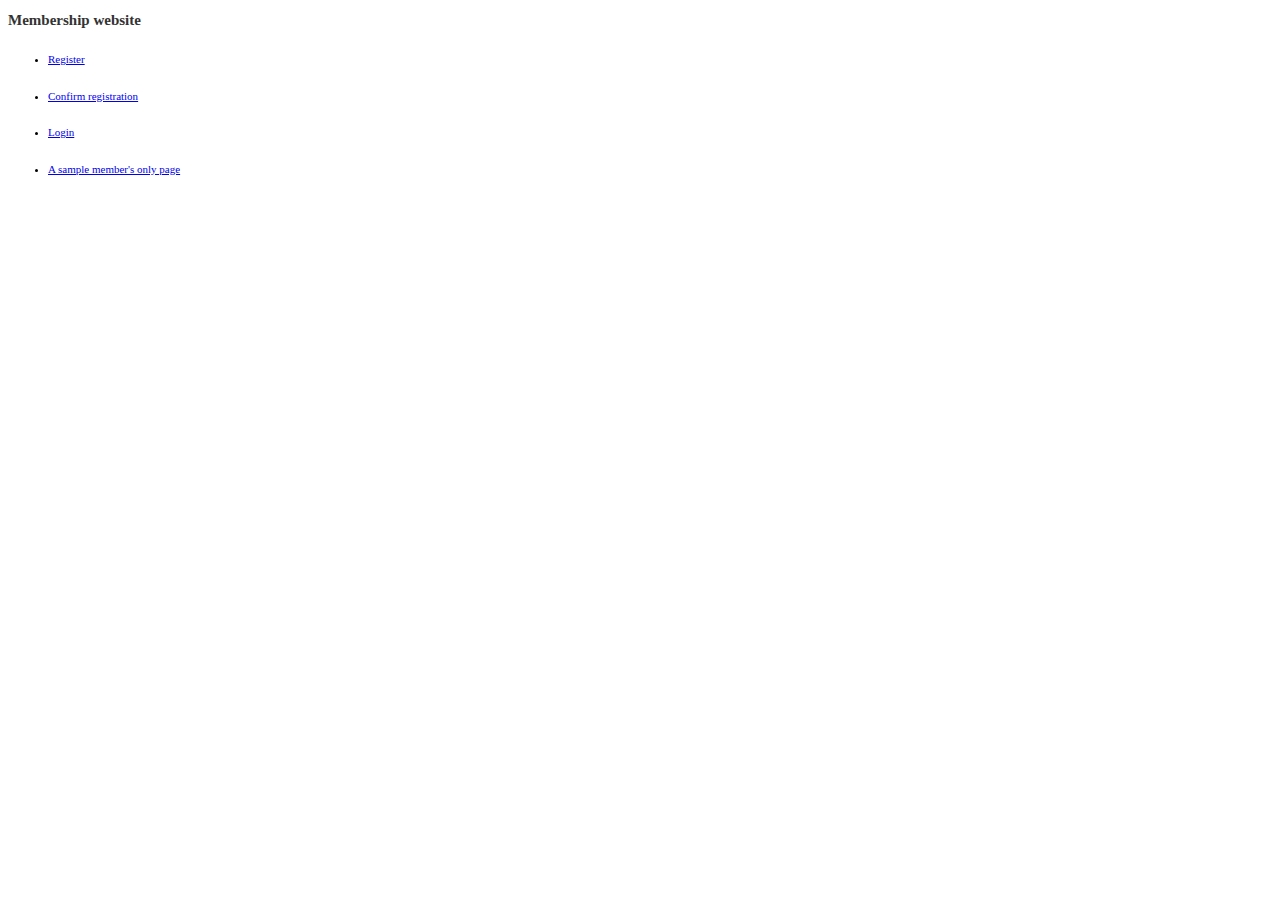
<file: index.html>
<!DOCTYPE html PUBLIC "-//W3C//DTD XHTML 1.0 Strict//EN"  "http://www.w3.org/TR/xhtml1/DTD/xhtml1-strict.dtd">
<html xmlns="http://www.w3.org/1999/xhtml" xml:lang="en-US" lang="en-US">
<head>
      <meta http-equiv='Content-Type' content='text/html; charset=utf-8'/>
      <title>Membership Website Sample</title>
      <link rel="STYLESHEET" type="text/css" href="css/fg_membersite.css"/>
</head>
<body>
<div id='fg_membersite_content'>
<h2>Membership website</h2>
<ul>
<li><a href='register.php'>Register</a></li>
<li><a href='confirmreg.php'>Confirm registration</a></li>
<li><a href='login.php'>Login</a></li>
<li><a href='access-controlled.php'>A sample member's only page</a></li>
</ul>
</div>
</body>
</html>
</file>
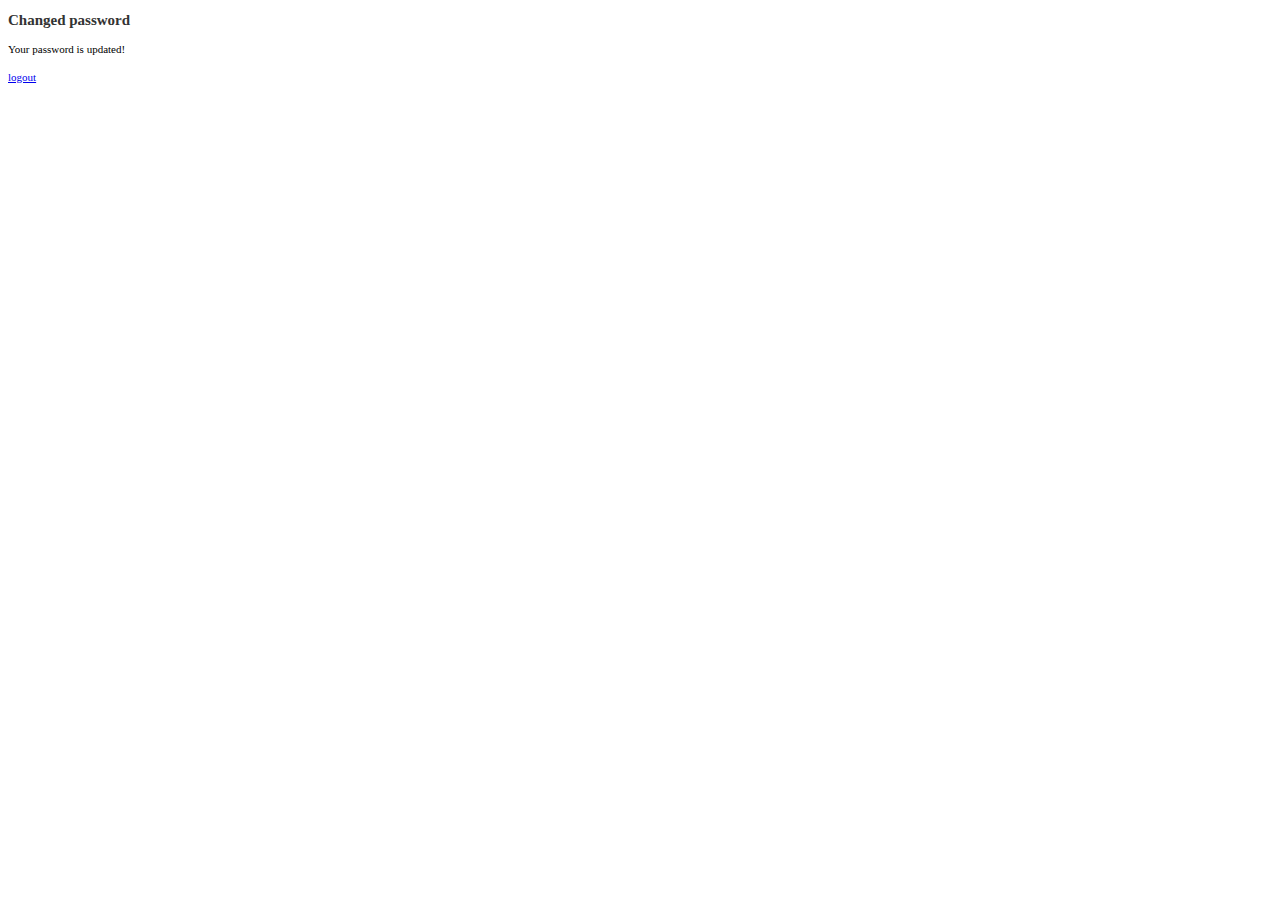
<file: changed-pwd.html>
<!DOCTYPE html PUBLIC "-//W3C//DTD XHTML 1.0 Strict//EN"  "http://www.w3.org/TR/xhtml1/DTD/xhtml1-strict.dtd">
<html xmlns="http://www.w3.org/1999/xhtml" xml:lang="en-US" lang="en-US">
    <head>
        <meta http-equiv='Content-Type' content='text/html; charset=utf-8'/>
        <title>Changed password</title>
    </head>
    <body>
        <link rel="STYLESHEET" type="text/css" href="css/fg_membersite.css"/>
        <div id='fg_membersite_content'>
            <h2>Changed password</h2>
            Your password is updated!

            <p>
                <a href='logout.php'>logout</a>
            </p>

        </div>
    </body>
</html>
</file>
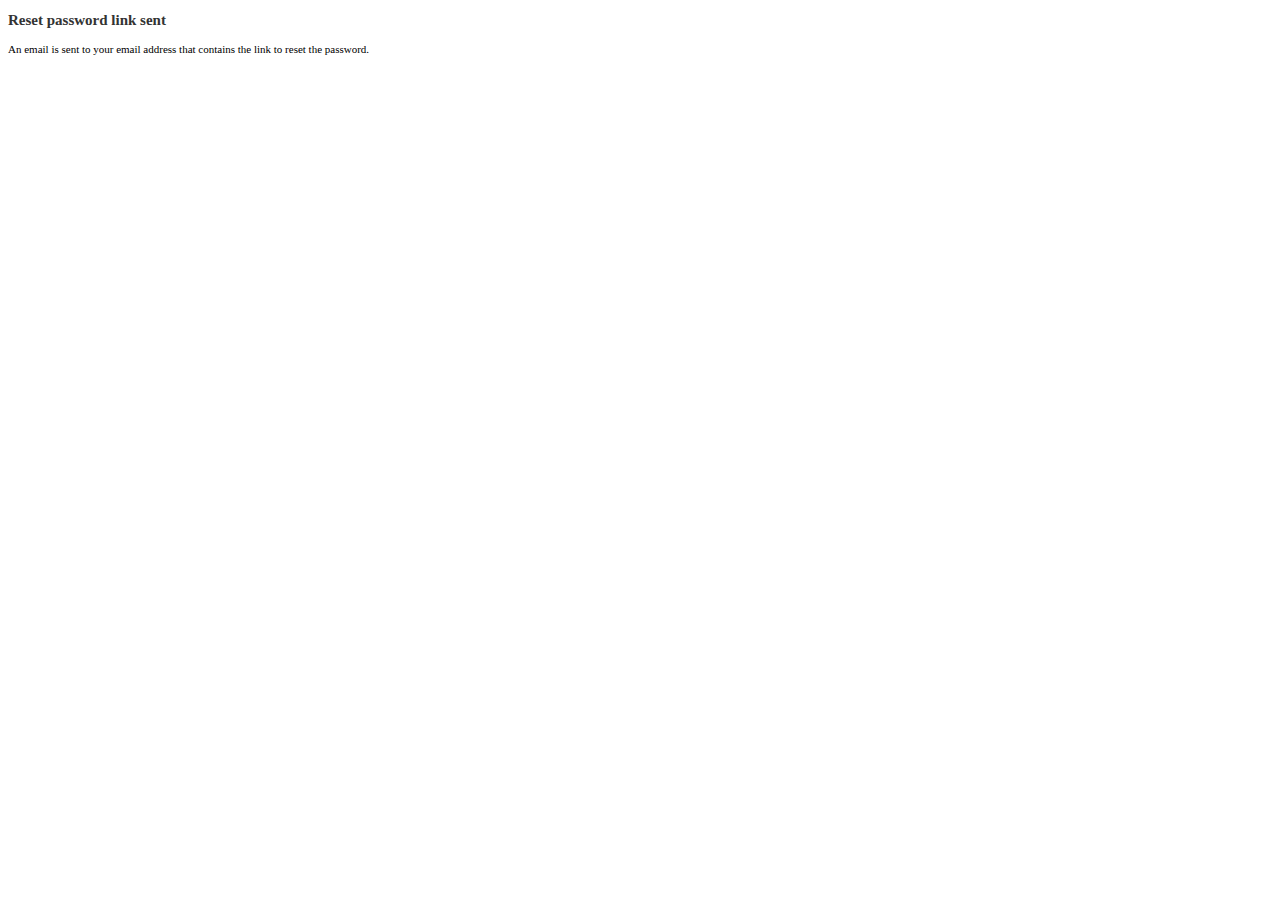
<file: reset-pwd-link-sent.html>
<!DOCTYPE html PUBLIC "-//W3C//DTD XHTML 1.0 Strict//EN"  "http://www.w3.org/TR/xhtml1/DTD/xhtml1-strict.dtd">
<html xmlns="http://www.w3.org/1999/xhtml" xml:lang="en-US" lang="en-US">
    <head>
        <meta http-equiv='Content-Type' content='text/html; charset=utf-8'/>
        <title>Thank you!</title>
    </head>
    <body>
        <link rel="STYLESHEET" type="text/css" href="css/fg_membersite.css"/>
        <div id='fg_membersite_content'>
            <h2>Reset password link sent</h2>
            An email is sent to your email address that contains the link to reset the password.
        </div>
    </body>
</html>
</file>
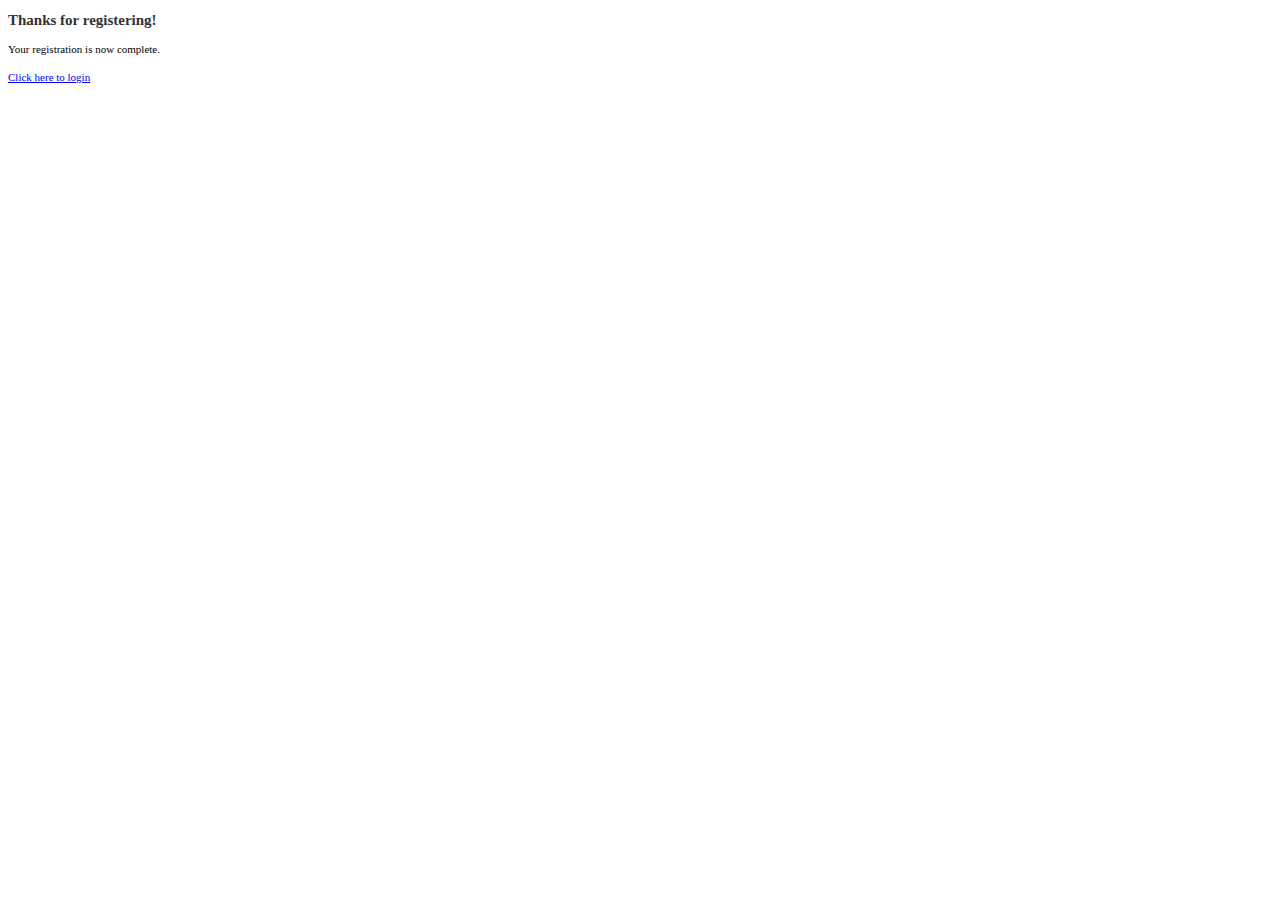
<file: thank-you-regd.html>
<!DOCTYPE html PUBLIC "-//W3C//DTD XHTML 1.0 Strict//EN"  "http://www.w3.org/TR/xhtml1/DTD/xhtml1-strict.dtd">
<html xmlns="http://www.w3.org/1999/xhtml" xml:lang="en-US" lang="en-US">
    <head>
        <meta http-equiv='Content-Type' content='text/html; charset=utf-8'/>
        <title>Thank you!</title>

    </head>
    <body>
        <link rel="STYLESHEET" type="text/css" href="css/fg_membersite.css"/>
        <div id='fg_membersite_content'>
            <h2>Thanks for registering!</h2>
            Your registration is now complete.
            <p>
                <a href='login.php'>Click here to login</a>
            </p>
        </div>
    </body>
</html>
</file>
<file: css/fg_membersite.css>
/*
Registration/Login Form by html-form-guide.com
You can customize all the aspects of the form in this style sheet
*/

#fg_membersite fieldset
{
   width: 230px;
   padding:20px;
   border:1px solid #ccc;
   font-family: "Book Antiqua", Times, Sans-serif;
-moz-border-radius: 10px;
-webkit-border-radius: 10px;
-khtml-border-radius: 10px;
border-radius: 10px;   
}

#fg_membersite legend, #fg_membersite h2
{
/*   font-family : Arial, sans-serif;*/
   font-size: 14px;
   font-weight:bold;
   color:#333;
}

#fg_membersite label
{
/*   font-family : Arial, sans-serif;*/
   font-size: 12px;
   font-weight: bold;
}

#fg_membersite input[type="text"],#fg_membersite textarea,
#fg_membersite input[type="password"]
{
/*    font-family : Arial, Verdana, sans-serif;*/
    font-size: 12px;
    line-height:140%;
    color : #000; 
    padding : 3px; 
    border : 1px solid #999;
    -moz-border-radius: 5px;
    -webkit-border-radius: 5px;
    -khtml-border-radius: 5px;
    border-radius: 5px;

}

#fg_membersite input[type="text"],
#fg_membersite input[type="password"]
{
  height:18px;
  width:220px;
}

 #fg_membersite #scaptcha
{
  width:60px;
  height:18px;
}

#fg_membersite input[type="submit"]
{
   width:100px;
   height:30px;
   padding-left:0px;
}

#fg_membersite textarea
{
  height:120px;
  width:310px;
}

#fg_membersite input[type="text"]:focus,
#fg_membersite textarea:focus
{
  color : #009;
  border : 1px solid #990000;
  background-color : #ffff99;
  font-weight:bold;
}

#fg_membersite .container
{
   margin-top:8px;
   margin-bottom: 10px;
}

#fg_membersite .error
{
/*   font-family: Verdana, Arial, sans-serif; */
   font-size: 12px;
   color: #900;
   background-color : #ffff00;
}

#fg_membersite #register_password_errorloc
{
    clear:both;
}

#fg_membersite  fieldset#antispam
{
   padding:2px;
   border-top:1px solid #EEE;
   border-left:0;
   border-right:0;
   border-bottom:0;
   width:350px;
}

#fg_membersite fieldset#antispam legend
{
/*   font-family : Arial, sans-serif;*/
   font-size: 14px;
   font-weight:bold;
   color:#333;   
}

#fg_membersite .short_explanation
{
/*   font-family : Arial, sans-serif;*/
   font-size: 12px;
   color:#333;   
}

/* spam_trap: This input is hidden. This is here to trick the spam bots*/
#fg_membersite .spmhidip
{
   display:none;
   width:10px;
   height:3px;
}
#fg_membersite #fg_crdiv
{
/*   font-family : Arial, sans-serif;*/
   font-size: 10px;
   opacity: .2;
   -moz-opacity: .2;
   filter: alpha(opacity=20);   
}
#fg_membersite  #fg_crdiv p
{
    display:none;
}

#fg_membersite_content li
{
/*font-family : Arial, sans-serif;*/
padding-top:10px;
padding-bottom:10px;
}
#fg_membersite_content
{
/*    font-family : Arial, sans-serif;*/
    font-size: 11px;
    line-height: 150%
}

#fg_membersite_content h2
{
/*   font-family : Arial, sans-serif;*/
   font-size: 15px;
   font-weight:bold;
   color:#333;
}
</file>
